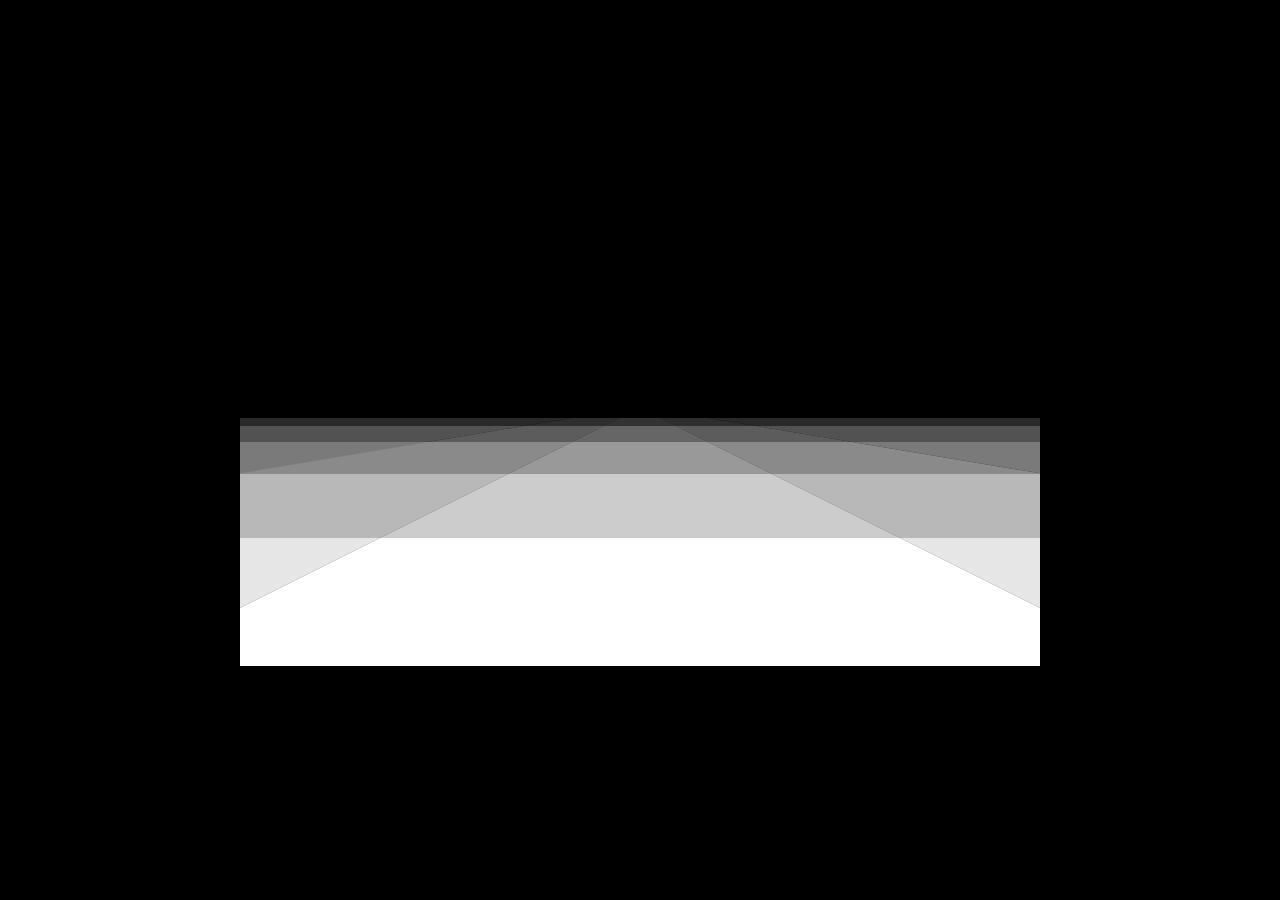
<file: test.html>
<!DOCTYPE html>
<html lang="en" xmlns="http://www.w3.org/1999/html">
<head>
  <meta charset="utf-8" />
  <title>Herp</title>
  <meta name="description" content="">
  <meta name="author" content="">
  <meta name="viewport" content="width=device-width, initial-scale=1.0">
  <link rel="shortcut icon" href="favicon.ico">
  <link rel="stylesheet" href="app/css/test.min.css">
</head>
<body>
<div id="container">
  <div class="level">
    <div class="layer">
      <div class="layer__tiles">
        <div class="tile"></div>
        <div class="tile"></div>
        <div class="tile"></div>
		<div class="tile"></div>
		<div class="tile"></div>
      </div>
    </div>
    <div class="layer">
      <div class="layer__tiles">
        <div class="tile"></div>
        <div class="tile"></div>
        <div class="tile"></div>
		<div class="tile"></div>
		<div class="tile"></div>
      </div>
    </div>
    <div class="layer">
      <div class="layer__tiles">
        <div class="tile"></div>
        <div class="tile"></div>
        <div class="tile"></div>
		<div class="tile"></div>
		<div class="tile"></div>
      </div>
    </div>
    <div class="layer">
      <div class="layer__tiles">
        <div class="tile"></div>
        <div class="tile"></div>
        <div class="tile"></div>
      </div>
    </div>
    <div class="layer">
      <div class="layer__tiles">
        <div class="tile"></div>
        <div class="tile"></div>
        <div class="tile"></div>
      </div>
    </div>
  </div>
</div>
</body>
</html>
</file>
<file: app/css/test.min.css>
.no-select {
  -moz-user-select: -moz-none;
  -webkit-touch-callout: none;
  -webkit-user-select: none;
  -khtml-user-select: none;
  -ms-user-select: none;
  user-select: none;
}
body {
  background-color: black;
  font-family: monospace;
}
#container {
  overflow: hidden;
  position: absolute;
  top: 50%;
  left: 50%;
  width: 800px;
  height: 600px;
  padding-bottom: 84px;
  margin-top: -300px;
  margin-left: -400px;
  box-sizing: border-box;
  -moz-box-sizing: border-box;
  -webkit-box-sizing: border-box;
}
.level {
  position: relative;
  width: 100%;
  height: 100%;
}
.layer {
  position: absolute;
  top: 50%;
  left: 0;
  width: 100%;
}
.layer:first-child > .layer__tiles > .tile:first-child,
.layer:first-child > .layer__tiles > .tile:last-child {
  width: 284px;
  height: 240px;
  margin-top: 10px;
  border-top: 8px solid #292929;
  border-right: 48px solid #0a0a0a;
  background-color: #141414;
}
.layer:first-child > .layer__tiles > .tile:nth-child(2),
.layer:first-child > .layer__tiles > .tile:nth-child(4) {
  z-index: 1;
  width: 32px;
  height: 240px;
  margin-top: 10px;
  margin-left: -68px;
  border-top: 8px solid #2e2e2e;
  border-right: 16px solid #121212;
  background-color: #171717;
}
.layer:first-child > .layer__tiles > .tile:nth-child(2):before,
.layer:first-child > .layer__tiles > .tile:nth-child(4):before {
  width: 48px;
  height: 240px;
  margin-left: -48px;
  background-color: #171717;
}
.layer:first-child > .layer__tiles > .tile:nth-child(2):after,
.layer:first-child > .layer__tiles > .tile:nth-child(4):after {
  margin-top: -8px;
  margin-left: -48px;
  border-bottom: 8px solid #2e2e2e;
  border-left: 48px solid transparent;
}
.layer:first-child > .layer__tiles > .tile:nth-child(3) {
  z-index: 2;
  width: 72px;
  height: 240px;
  margin-top: 18px;
  margin-left: -36px;
  background-color: #1a1a1a;
}
.layer:first-child > .layer__tiles > .tile:nth-child(3):before {
  width: 40px;
  margin-top: -8px;
  border: 16px solid transparent;
  border-top-width: 0;
  border-bottom: 8px solid #333333;
}
.layer:first-child > .layer__tiles > .tile:nth-child(4) {
  margin-left: 20px;
}
.layer:first-child > .layer__tiles > .tile:last-child {
  margin-left: 68px;
}
.layer:nth-child(2) > .layer__tiles > .tile:first-child,
.layer:nth-child(2) > .layer__tiles > .tile:last-child {
  width: 188px;
  height: 224px;
  margin-top: 18px;
  border-top: 16px solid #525252;
  border-right: 96px solid #141414;
  background-color: #292929;
}
.layer:nth-child(2) > .layer__tiles > .tile:nth-child(2),
.layer:nth-child(2) > .layer__tiles > .tile:nth-child(4) {
  z-index: 1;
  width: 48px;
  height: 224px;
  margin-top: 18px;
  margin-left: -116px;
  border-top: 16px solid #5c5c5c;
  border-right: 32px solid #242424;
  background-color: #2e2e2e;
}
.layer:nth-child(2) > .layer__tiles > .tile:nth-child(2):before,
.layer:nth-child(2) > .layer__tiles > .tile:nth-child(4):before {
  width: 96px;
  height: 224px;
  margin-left: -96px;
  background-color: #2e2e2e;
}
.layer:nth-child(2) > .layer__tiles > .tile:nth-child(2):after,
.layer:nth-child(2) > .layer__tiles > .tile:nth-child(4):after {
  margin-top: -16px;
  margin-left: -96px;
  border-bottom: 16px solid #5c5c5c;
  border-left: 96px solid transparent;
}
.layer:nth-child(2) > .layer__tiles > .tile:nth-child(3) {
  z-index: 2;
  width: 136px;
  height: 224px;
  margin-top: 34px;
  margin-left: -68px;
  background-color: #333333;
}
.layer:nth-child(2) > .layer__tiles > .tile:nth-child(3):before {
  width: 72px;
  margin-top: -16px;
  border: 32px solid transparent;
  border-top-width: 0;
  border-bottom: 16px solid #666666;
}
.layer:nth-child(2) > .layer__tiles > .tile:nth-child(4) {
  margin-left: 36px;
}
.layer:nth-child(2) > .layer__tiles > .tile:last-child {
  margin-left: 116px;
}
.layer:nth-child(3) > .layer__tiles > .tile:first-child,
.layer:nth-child(3) > .layer__tiles > .tile:last-child {
  width: -4px;
  height: 192px;
  margin-top: 34px;
  border-top: 32px solid #7a7a7a;
  border-right: 192px solid #1f1f1f;
  background-color: #3d3d3d;
}
.layer:nth-child(3) > .layer__tiles > .tile:nth-child(2),
.layer:nth-child(3) > .layer__tiles > .tile:nth-child(4) {
  z-index: 1;
  width: 80px;
  height: 192px;
  margin-top: 34px;
  margin-left: -212px;
  border-top: 32px solid #8a8a8a;
  border-right: 64px solid #363636;
  background-color: #454545;
}
.layer:nth-child(3) > .layer__tiles > .tile:nth-child(2):before,
.layer:nth-child(3) > .layer__tiles > .tile:nth-child(4):before {
  width: 192px;
  height: 192px;
  margin-left: -192px;
  background-color: #454545;
}
.layer:nth-child(3) > .layer__tiles > .tile:nth-child(2):after,
.layer:nth-child(3) > .layer__tiles > .tile:nth-child(4):after {
  margin-top: -32px;
  margin-left: -192px;
  border-bottom: 32px solid #8a8a8a;
  border-left: 192px solid transparent;
}
.layer:nth-child(3) > .layer__tiles > .tile:nth-child(3) {
  z-index: 2;
  width: 264px;
  height: 192px;
  margin-top: 66px;
  margin-left: -132px;
  background-color: #4d4d4d;
}
.layer:nth-child(3) > .layer__tiles > .tile:nth-child(3):before {
  width: 136px;
  margin-top: -32px;
  border: 64px solid transparent;
  border-top-width: 0;
  border-bottom: 32px solid #999999;
}
.layer:nth-child(3) > .layer__tiles > .tile:nth-child(4) {
  margin-left: 68px;
}
.layer:nth-child(3) > .layer__tiles > .tile:last-child {
  margin-left: 212px;
}
.layer:nth-child(4) > .layer__tiles > .tile:first-child,
.layer:nth-child(4) > .layer__tiles > .tile:last-child {
  z-index: 1;
  width: 144px;
  height: 128px;
  margin-top: 66px;
  margin-left: -404px;
  border-top: 64px solid #b8b8b8;
  border-right: 128px solid #474747;
  background-color: #5c5c5c;
}
.layer:nth-child(4) > .layer__tiles > .tile:first-child:before,
.layer:nth-child(4) > .layer__tiles > .tile:last-child:before {
  width: 384px;
  height: 128px;
  margin-left: -384px;
  background-color: #5c5c5c;
}
.layer:nth-child(4) > .layer__tiles > .tile:first-child:after,
.layer:nth-child(4) > .layer__tiles > .tile:last-child:after {
  margin-top: -64px;
  margin-left: -384px;
  border-bottom: 64px solid #b8b8b8;
  border-left: 384px solid transparent;
}
.layer:nth-child(4) > .layer__tiles > .tile:nth-child(2) {
  z-index: 2;
  width: 520px;
  height: 128px;
  margin-top: 130px;
  margin-left: -260px;
  background-color: #666666;
}
.layer:nth-child(4) > .layer__tiles > .tile:nth-child(2):before {
  width: 264px;
  margin-top: -64px;
  border: 128px solid transparent;
  border-top-width: 0;
  border-bottom: 64px solid #cccccc;
}
.layer:nth-child(4) > .layer__tiles > .tile:last-child {
  margin-left: 132px;
}
.layer:nth-child(4) > .layer__tiles > .tile:first-child {
  left: 50%;
}
.layer:last-child > .layer__tiles > .tile:first-child,
.layer:last-child > .layer__tiles > .tile:last-child {
  z-index: 1;
  width: 272px;
  height: 0px;
  margin-top: 130px;
  margin-left: -788px;
  border-top: 128px solid #e6e6e6;
  border-right: 256px solid #595959;
  background-color: #737373;
}
.layer:last-child > .layer__tiles > .tile:first-child:before,
.layer:last-child > .layer__tiles > .tile:last-child:before {
  width: 768px;
  height: 0px;
  margin-left: -768px;
  background-color: #737373;
}
.layer:last-child > .layer__tiles > .tile:first-child:after,
.layer:last-child > .layer__tiles > .tile:last-child:after {
  margin-top: -128px;
  margin-left: -768px;
  border-bottom: 128px solid #e6e6e6;
  border-left: 768px solid transparent;
}
.layer:last-child > .layer__tiles > .tile:nth-child(2) {
  z-index: 2;
  width: 1032px;
  height: 0px;
  margin-top: 258px;
  margin-left: -516px;
  background-color: #808080;
}
.layer:last-child > .layer__tiles > .tile:nth-child(2):before {
  width: 520px;
  margin-top: -128px;
  border: 256px solid transparent;
  border-top-width: 0;
  border-bottom: 128px solid #ffffff;
}
.layer:last-child > .layer__tiles > .tile:last-child {
  margin-left: 260px;
}
.layer:last-child > .layer__tiles > .tile:first-child {
  left: 50%;
}
.layer__tiles:active {
  opacity: 0;
}
.tile:hover {
  opacity: 0;
}
.layer__tiles {
  position: relative;
}
.layer__tiles .tile {
  position: absolute;
  top: 0;
  left: 50%;
  height: 100%;
  border-width: 0;
  border-style: solid;
}
.layer__tiles .tile:first-child {
  left: 0;
}
.layer__tiles .tile:nth-child(4),
.layer__tiles .tile:last-child {
  -webkit-transform: scalex(-1);
  -moz-transform: scalex(-1);
  -ms-transform: scalex(-1);
  -o-transform: scalex(-1);
  transform: scalex(-1);
}
.layer__tiles .tile:before,
.layer__tiles .tile:after {
  position: absolute;
  z-index: 0;
  top: 0;
  left: 0;
  content: '';
  width: 0;
  height: 0;
  border-style: solid;
  border-width: 0;
}
</file>
